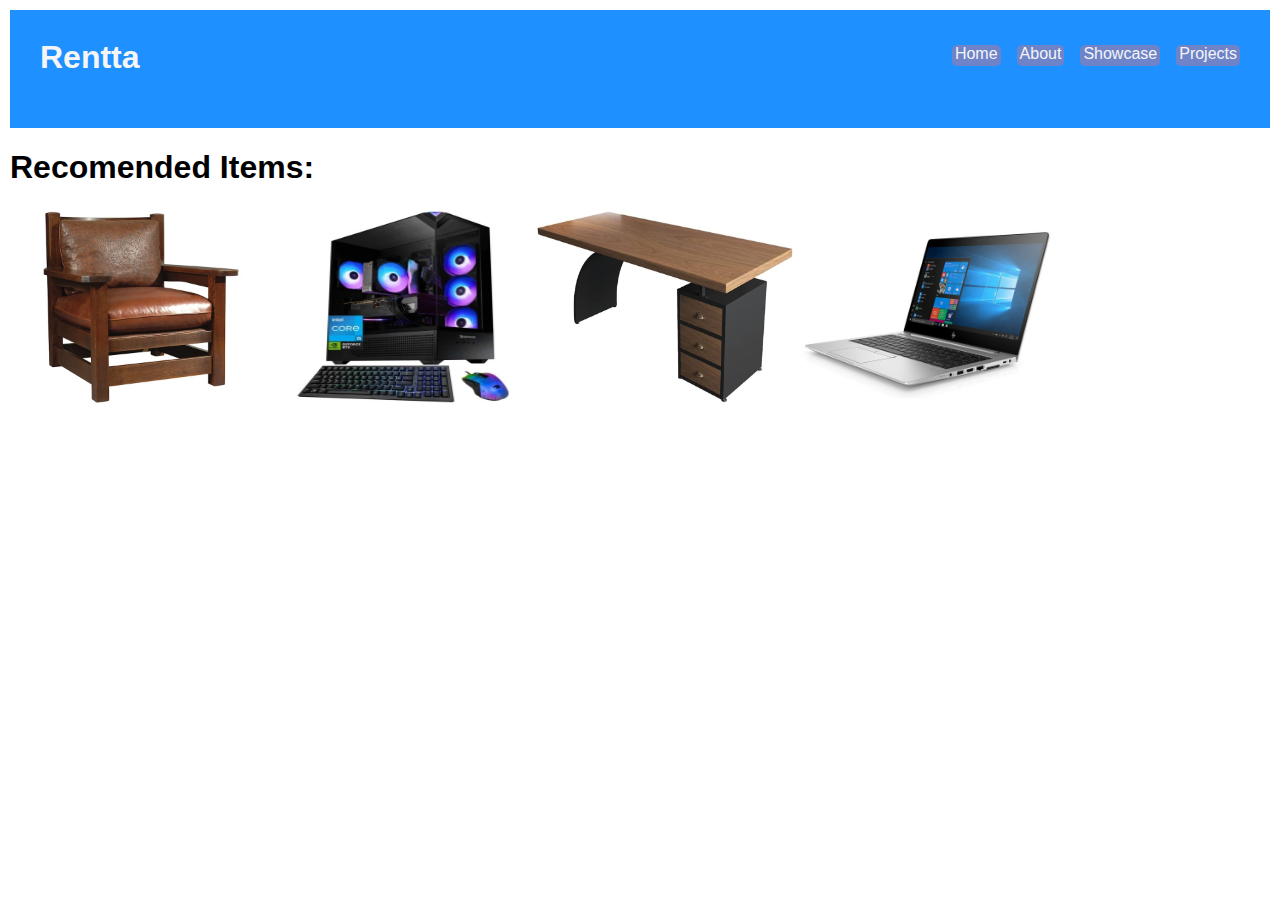
<file: team/index.html>
<!DOCTYPE html>
<html lang="en">
<head>
    <meta charset="UTF-8">
    <meta name="viewport" content="width=device-width, initial-scale=1.0">
    <link rel="stylesheet" href="static/styles.css">
    <title>Rentta</title>
</head>
<body>
    <div class="header">
        <h1>Rentta</h1>
        <ul class="header-links">
            <li><a href="index.html">Home</a></li>
            <li><a href="about.html">About</a></li>
            <li><a href="showcase.html">Showcase</a></li>
            <li><a href="project.html">Projects</a></li>
        </ul>
    </div>
    <div class="overview">
        <h1>Recomended Items:</h1>
        <div class="items">
            <img src="pictures/chair.png" alt="the best chair">
            <img src="pictures/computer.png" alt="the best computer">
            <img src="pictures/desk.png" alt="the best desk">
            <img src="pictures/laptop.png" alt="the best laptop">
        </div>
    </div>
</body>
</html>
</file>
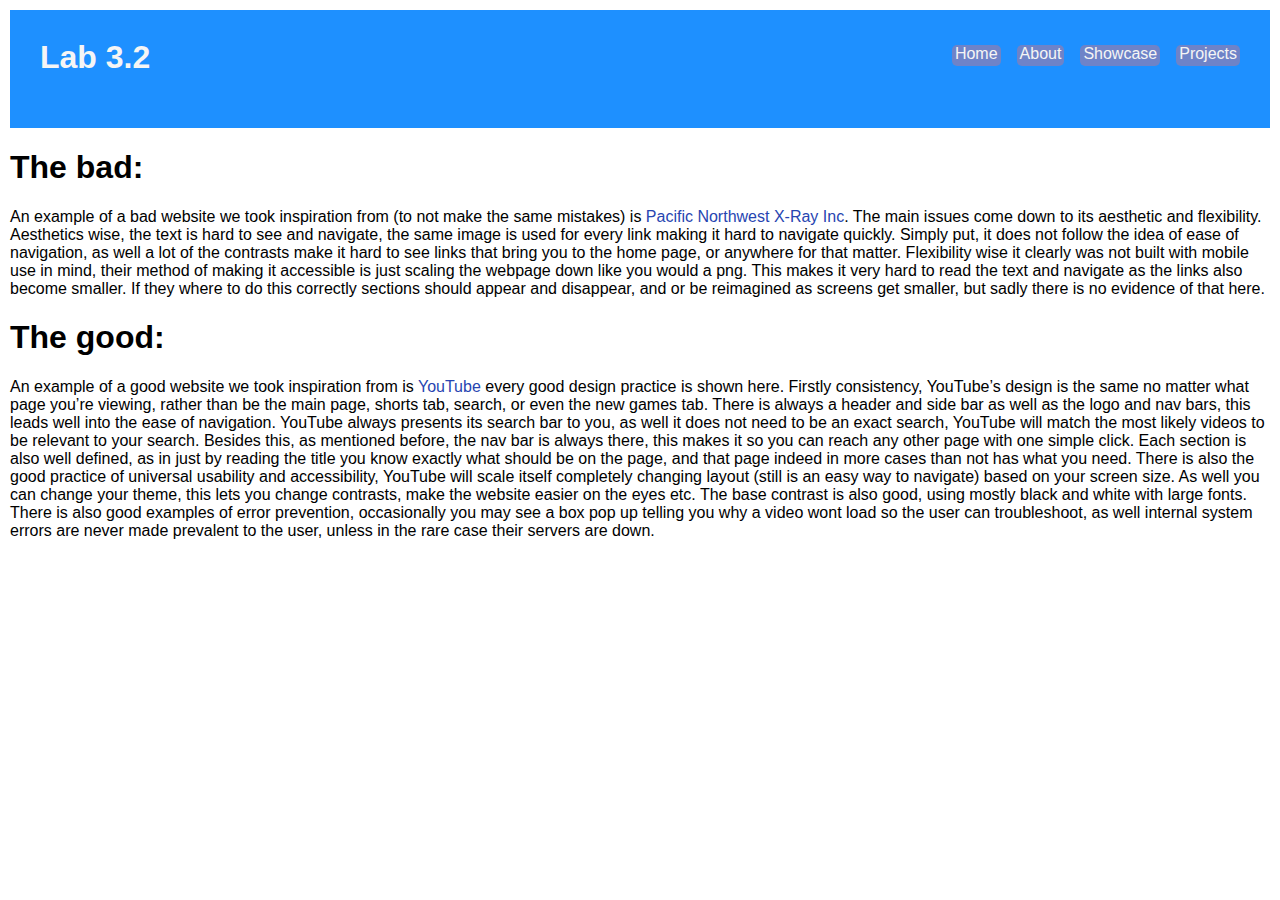
<file: team/lab3.2.html>
<!DOCTYPE html>
<html lang="en">

<head>
    <meta charset="UTF-8">
    <meta name="viewport" content="width=device-width, initial-scale=1.0">
    <link rel="stylesheet" href="static/styles.css">
    <title>Lab 3.2</title>
</head>

<body>
    <div class="header">
        <h1>Lab 3.2</h1>
        <ul class="header-links">
            <li><a href="index.html">Home</a></li>
            <li><a href="about.html">About</a></li>
            <li><a href="showcase.html">Showcase</a></li>
            <li><a href="project.html">Projects</a></li>
        </ul>
    </div>
    <div class="overview">
        <h1>The bad:</h1>
        <p>
            An example of a bad website we took inspiration from (to not make the same mistakes) is
            <a id="showcase-link" href="https://www2.pnwx.com/" target="_blank">Pacific Northwest X-Ray Inc</a>.
            The main issues come down to its aesthetic and flexibility.
            Aesthetics wise, the text is hard to see and navigate, the same image is used for every link making it hard
            to navigate quickly. Simply put, it does not follow the idea of ease of navigation, as well a lot of the
            contrasts
            make it hard to see links that bring you to the home page, or anywhere for that matter. Flexibility wise it
            clearly
            was not built with mobile use in mind, their method of making it accessible is just scaling the webpage down
            like
            you would a png. This makes it very hard to read the text and navigate as the links also become smaller.
            If they where to do this correctly sections should appear and disappear, and or be reimagined as screens
            get smaller, but sadly there is no evidence of that here.
        </p>
        <h1>The good:</h1>
        <p>
            An example of a good website we took inspiration from is <a id="showcase-link" href="https://www.YouTube.com" target="_blank">YouTube</a> every good design practice is shown here.
            Firstly consistency, YouTube’s design is the same no matter what page you’re viewing, rather than be the
            main page,
            shorts tab, search, or even the new games tab. There is always a header and side bar as well as the logo and
            nav
            bars, this leads well into the ease of navigation. YouTube always presents its search bar to you, as well it
            does
            not need to be an exact search, YouTube will match the most likely videos to be relevant to your search.
            Besides
            this, as mentioned before, the nav bar is always there, this makes it so you can reach any other page with
            one
            simple click. Each section is also well defined, as in just by reading the title you know exactly what
            should
            be on the page, and that page indeed in more cases than not has what you need. There is also the good
            practice
            of universal usability and accessibility, YouTube will scale itself completely changing layout
            (still is an easy way to navigate) based on your screen size. As well you can change your theme,
            this lets you change contrasts, make the website easier on the eyes etc. The base contrast is also good,
            using mostly black and white with large fonts. There is also good examples of error prevention,
            occasionally you may see a box pop up telling you why a video wont load so the user can troubleshoot,
            as well internal system errors are never made prevalent to the user, unless in the rare case their servers
            are down.
        </p>
    </div>
</body>

</html>
</file>
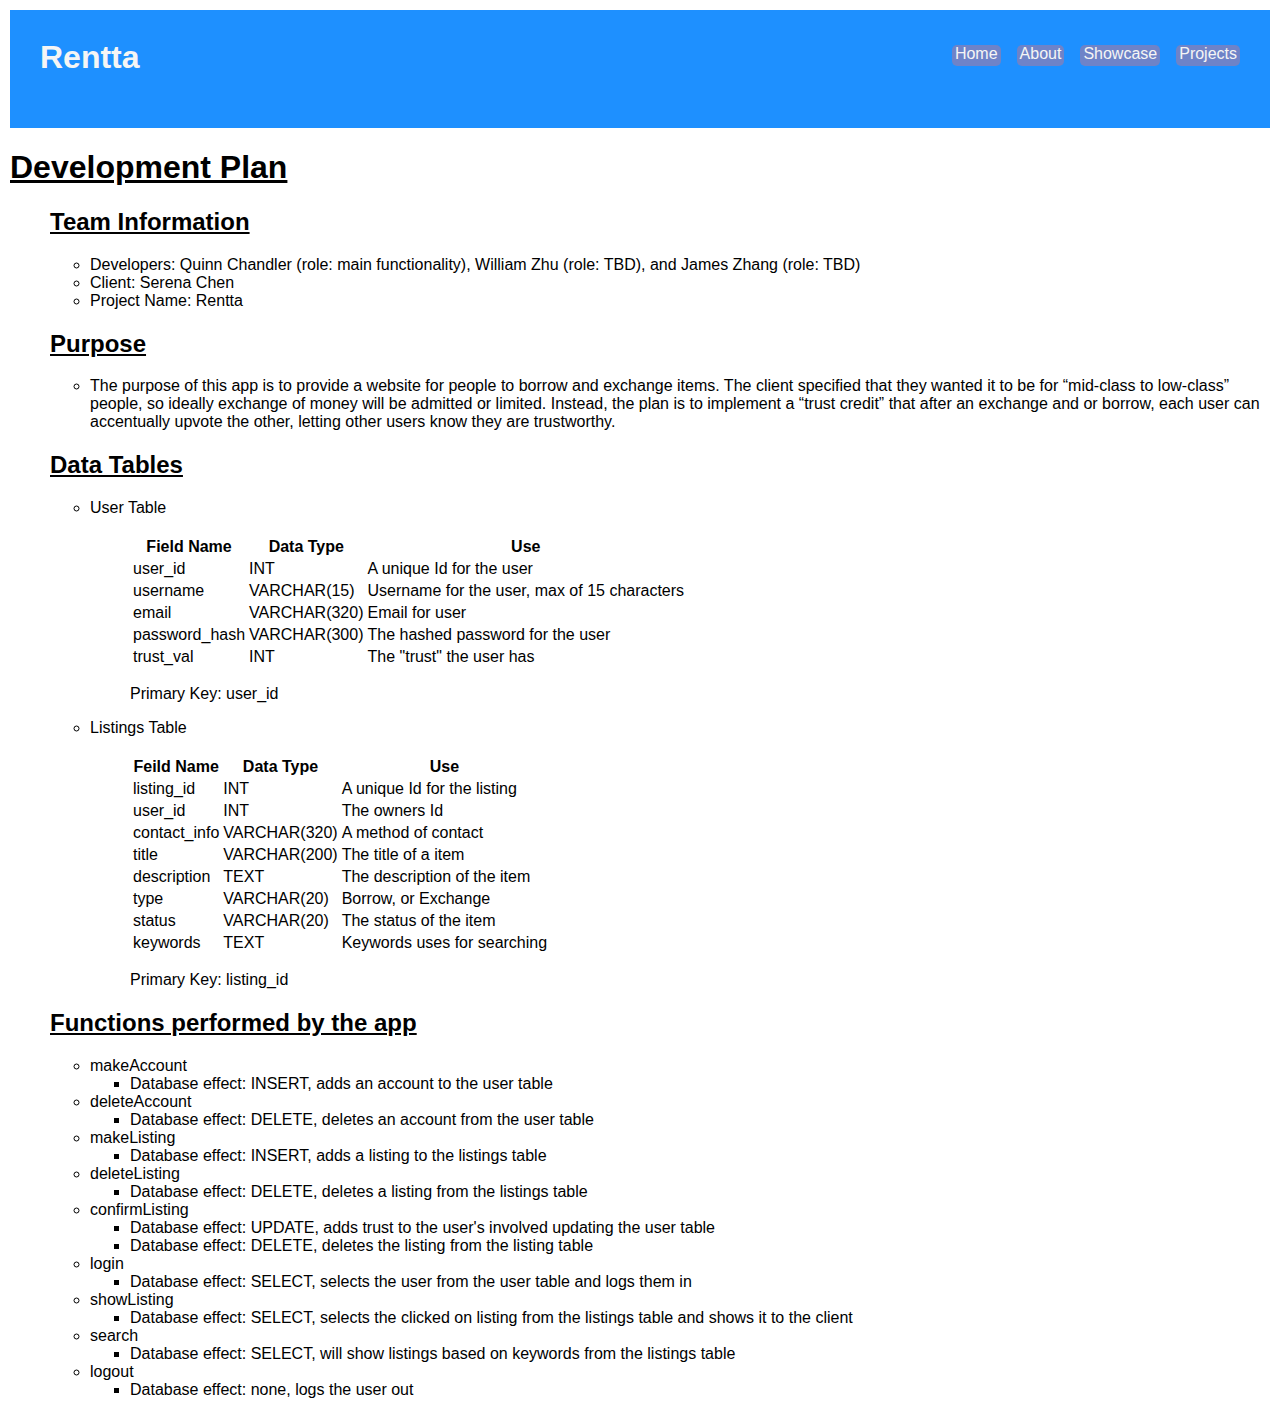
<file: team/lab9.2.html>
<!DOCTYPE html>
<!-- 
    Document   : lab9.2
    Created on : 3/16/2026
    Author     : Quinn Chandler
    Description:
        main html page for the development plan
-->

<html lang="en">

<head>
    <meta charset="UTF-8">
    <meta name="viewport" content="width=device-width, initial-scale=1.0">
    <link rel="stylesheet" href="static/styles.css">
    <title>Development Plan</title>
</head>

<body>
    <div class="header">
        <h1>Rentta</h1>
        <ul class="header-links">
            <li><a href="index.html">Home</a></li>
            <li><a href="about.html">About</a></li>
            <li><a href="showcase.html">Showcase</a></li>
            <li><a href="project.html">Projects</a></li>
        </ul>
    </div>
    <div class="overview">
        <div class="textWall">
            <h1><u>Development Plan</u></h1>
            <ul>
                <h2><u>Team Information</u></h2>
                <ul>
                    <li>Developers: Quinn Chandler (role: main functionality), William Zhu (role: TBD), and James Zhang (role: TBD)</li>
                    <li>Client: Serena Chen</li>
                    <li>Project Name: Rentta</li>
                </ul>

                <h2><u>Purpose</u></h2>
                <ul>
                    <li>
                        The purpose of this app is to provide a website for people to borrow and exchange items. The
                        client specified that they wanted it to be for “mid-class to low-class” people, so ideally
                        exchange
                        of money will be admitted or limited. Instead, the plan is to implement a “trust credit” that
                        after
                        an exchange and or borrow, each user can accentually upvote the other, letting other users know
                        they
                        are trustworthy.
                    </li>
                </ul>

                <h2><u>Data Tables</u></h2>
                <ul>
                    <li>
                        User Table
                    </li>
                    <ul>
                        <table class="table">
                            <br>
                            <tr>
                                <th>Field Name</th>
                                <th>Data Type</th>
                                <th>Use</th>
                            </tr>
                            <tr>
                                <td>user_id</td>
                                <td>INT</td>
                                <td>A unique Id for the user</td>
                            </tr>
                            <tr>
                                <td>username</td>
                                <td>VARCHAR(15)</td>
                                <td>Username for the user, max of 15 characters</td>
                            </tr>
                            <tr>
                                <td>email</td>
                                <td>VARCHAR(320)</td>
                                <td>Email for user</td>
                            </tr>
                            <tr>
                                <td>password_hash</td>
                                <td>VARCHAR(300)</td>
                                <td>The hashed password for the user</td>
                            </tr>
                            <tr>
                                <td>trust_val</td>
                                <td>INT</td>
                                <td>The "trust" the user has</td>
                            </tr>
                        </table>
                        <p>Primary Key: user_id</p>
                    </ul>

                    <li>
                        Listings Table
                    </li>
                    <ul>
                        <table class="table">
                            <br>
                            <tr>
                                <th>Feild Name</th>
                                <th>Data Type</th>
                                <th>Use</th>
                            </tr>
                            <tr>
                                <td>listing_id</td>
                                <td>INT</td>
                                <td>A unique Id for the listing</td>
                            </tr>
                            <tr>
                                <td>user_id</td>
                                <td>INT</td>
                                <td>The owners Id</td>
                            </tr>
                            <tr>
                                <td>contact_info</td>
                                <td>VARCHAR(320)</td>
                                <td>A method of contact</td>
                            </tr>
                            <tr>
                                <td>title</td>
                                <td>VARCHAR(200)</td>
                                <td>The title of a item</td>
                            </tr>
                            <tr>
                                <td>description</td>
                                <td>TEXT</td>
                                <td>The description of the item</td>
                            </tr>
                            <tr>
                                <td>type</td>
                                <td>VARCHAR(20)</td>
                                <td>Borrow, or Exchange</td>
                            </tr>
                            <tr>
                                <td>status</td>
                                <td>VARCHAR(20)</td>
                                <td>The status of the item</td>
                            </tr>
                            <tr>
                                <td>keywords</td>
                                <td>TEXT</td>
                                <td>Keywords uses for searching</td>
                            </tr>
                        </table>
                        <p>Primary Key: listing_id</p>
                    </ul>
                </ul>

                <h2><u>Functions performed by the app</u></h2>
                <ul>
                    <li>
                        makeAccount
                        <ul>
                            <li>Database effect: INSERT, adds an account to the user table</li>
                        </ul>
                    </li>

                    <li>
                        deleteAccount
                        <ul>
                            <li>Database effect: DELETE, deletes an account from the user table</li>
                        </ul>
                    </li>

                    <li>
                        makeListing
                        <ul>
                            <li>Database effect: INSERT, adds a listing to the listings table</li>
                        </ul>
                    </li>

                    <li>
                        deleteListing
                        <ul>
                            <li>Database effect: DELETE, deletes a listing from the listings table</li>
                        </ul>
                    </li>

                    <li>
                        confirmListing
                        <ul>
                            <li>Database effect: UPDATE, adds trust to the user's involved updating the user table</li>
                            <li>Database effect: DELETE, deletes the listing from the listing table</li>
                        </ul>
                    </li>

                    <li>
                        login
                        <ul>
                            <li>Database effect: SELECT, selects the user from the user table and logs them in</li>
                        </ul>
                    </li>

                    <li>
                        showListing
                        <ul>
                            <li>Database effect: SELECT, selects the clicked on listing from the listings table and shows it to the client</li>
                        </ul>
                    </li>

                    <li>
                        search
                        <ul>
                            <li>Database effect: SELECT, will show listings based on keywords from the listings table</li>
                        </ul>
                    </li>

                    <li>
                        logout
                        <ul>
                            <li>Database effect: none, logs the user out</li>
                        </ul>
                    </li>
                </ul>
            </ul>
        </div>
    </div>
</body>

</html>
</file>
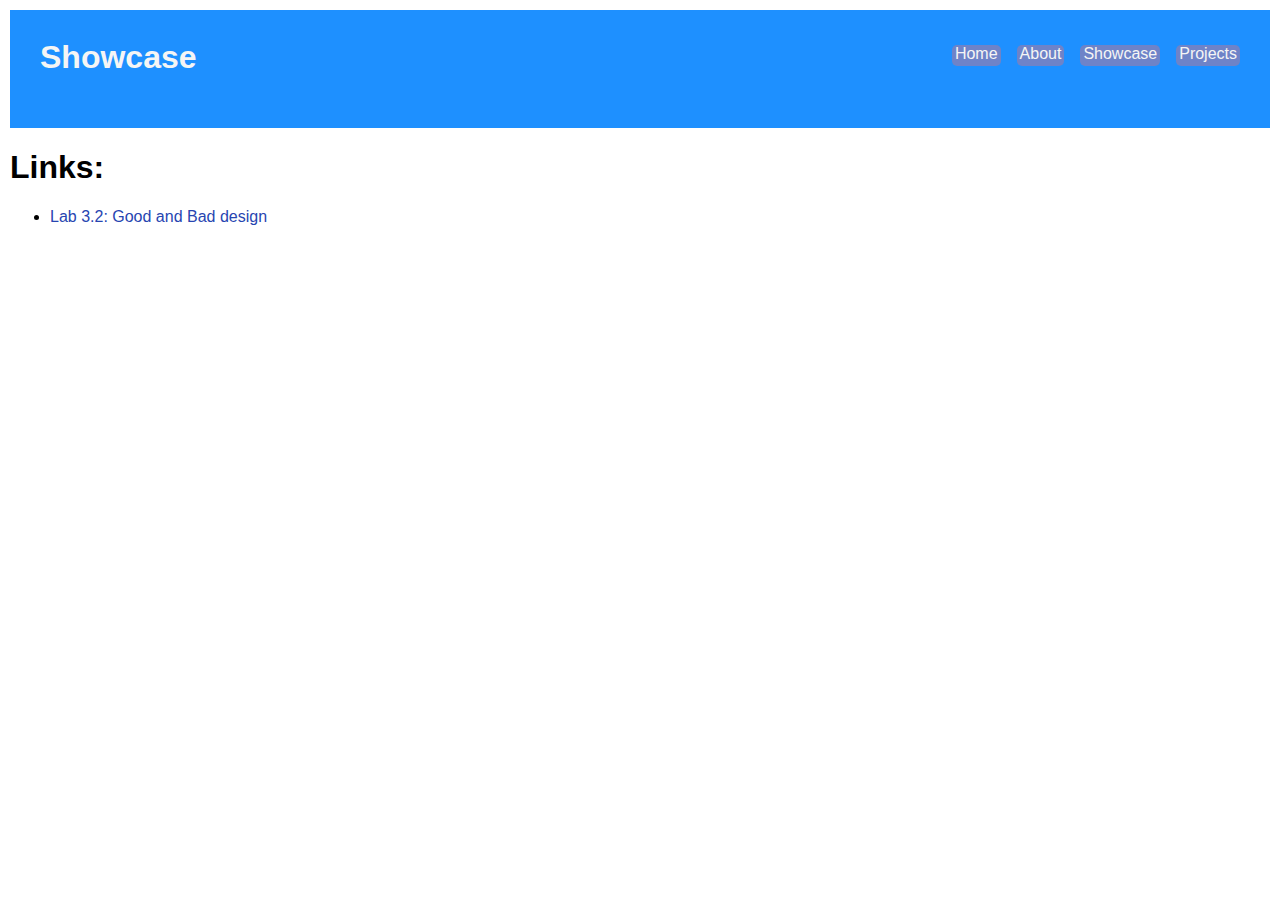
<file: team/showcase.html>
<!DOCTYPE html>
<html lang="en">
<head>
    <meta charset="UTF-8">
    <meta name="viewport" content="width=device-width, initial-scale=1.0">
    <link rel="stylesheet" href="static/styles.css">
    <title>Showcase</title>
</head>
<body>
    <div class="header">
        <h1>Showcase</h1>
        <ul class="header-links">
            <li><a href="index.html">Home</a></li>
            <li><a href="about.html">About</a></li>
            <li><a href="showcase.html">Showcase</a></li>
            <li><a href="project.html">Projects</a></li>
        </ul>
    </div>
    <div class="overview">
            <h1>Links:</h1>
            <ul>
                <li><a id="showcase-link" href="lab3.2.html">Lab 3.2: Good and Bad design</a></li>
            </ul>
    </div>
</body>
</html>
</file>
<file: team/static/styles.css>
body {
    display: flex;
    flex-direction: column;
    margin: 10px;
    font-family: 'Trebuchet MS', 'Lucida Sans Unicode', 'Lucida Grande', 'Lucida Sans', Arial, sans-serif;
    size: 18px;
}

h1 {
    font-family: 'Franklin Gothic Medium', 'Arial Narrow', Arial, sans-serif;
    text-align: left;
}

.header {
    display: flex;
    align-items: center;
    justify-content: center;
    background-color: dodgerblue;
    padding: 8px 30px 30px;
    color: whitesmoke;
    flex-wrap: wrap;
}

.header-links {
    display: flex;
    margin-left: auto;
    list-style-type: none;
    justify-content: space-around;
    gap: 16px;
}

.header-links a {
    color: whitesmoke;
    text-decoration: none;
    background-color: rgb(110, 131, 200);
    padding-left: 3px;
    padding-right: 3px;
    display: flex;
    padding-bottom: 3px;
    border-radius: 5px;
    margin-bottom: 5px;
    flex-direction: column;
}

.header-links a:hover {
    background-color: rgb(33, 7, 180);
}

#showcase-link {
    color: rgb(39, 69, 177);
    text-decoration: none;
}

.paragraph {
    text-align: left;
    display: flex;
    flex-direction: column;
    margin: 10px;
}

.items {
    display: flex;
}

.items img {
    padding-left: 3px;
    padding-right: 3px;
    padding-top: 3px;
    padding-bottom: 3px;
    border-radius: 5px;
    margin-bottom: 5px;
    display: flex;
    flex-direction: column;
    height: 15vw;
    width: 20vw;
}

.items img:hover {
    background-color: rgb(45, 43, 43);
}

@media (max-width: 450px) {
    .header {
        align-items: center;
        gap: 10px;
    }

    .header-links {
        flex-wrap: wrap;
        gap: 5px;
        padding: 0;
        margin: 0;
    }
}
</file>
